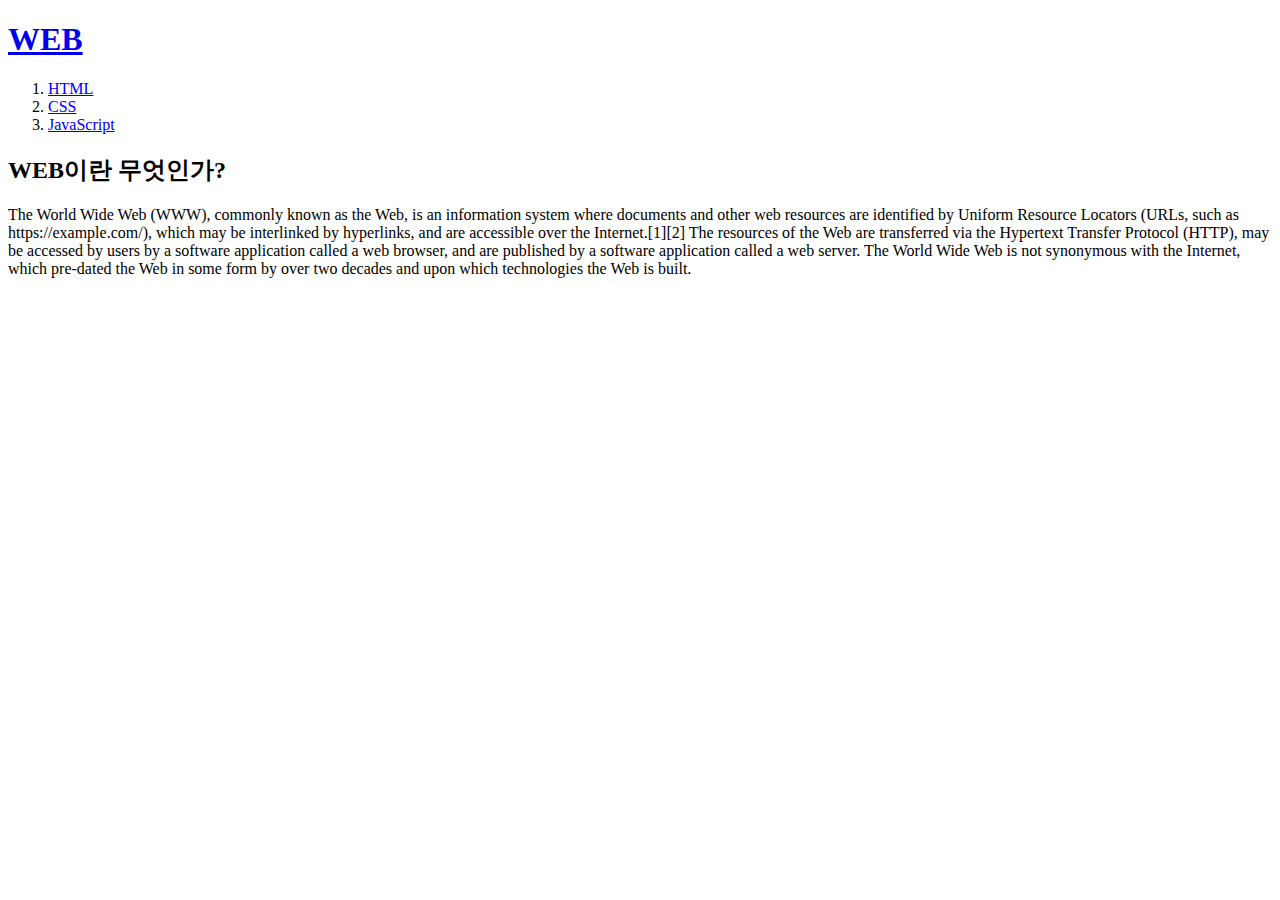
<file: index.html>
<!doctype html>
<html>
<head>
<title>WEB1-Welcome</title>
<meta charset="utf-8">
</head>
<body>
  <h1><a href="index.html">WEB</a></h1>
  <ol>
    <li><a href="1.html">HTML</a></li>
    <li><a href="2.html">CSS</a></li>
    <li><a href="3.html">JavaScript</a></li>
  </ol>
<h2>WEB이란 무엇인가?</h2>
<p>
  The World Wide Web (WWW), commonly known as the Web, is an information system where documents and other web resources are identified by Uniform Resource Locators (URLs, such as https://example.com/), which may be interlinked by hyperlinks, and are accessible over the Internet.[1][2] The resources of the Web are transferred via the Hypertext Transfer Protocol (HTTP), may be accessed by users by a software application called a web browser, and are published by a software application called a web server. The World Wide Web is not synonymous with the Internet, which pre-dated the Web in some form by over two decades and upon which technologies the Web is built.
</p>
</body>
</html>
</file>
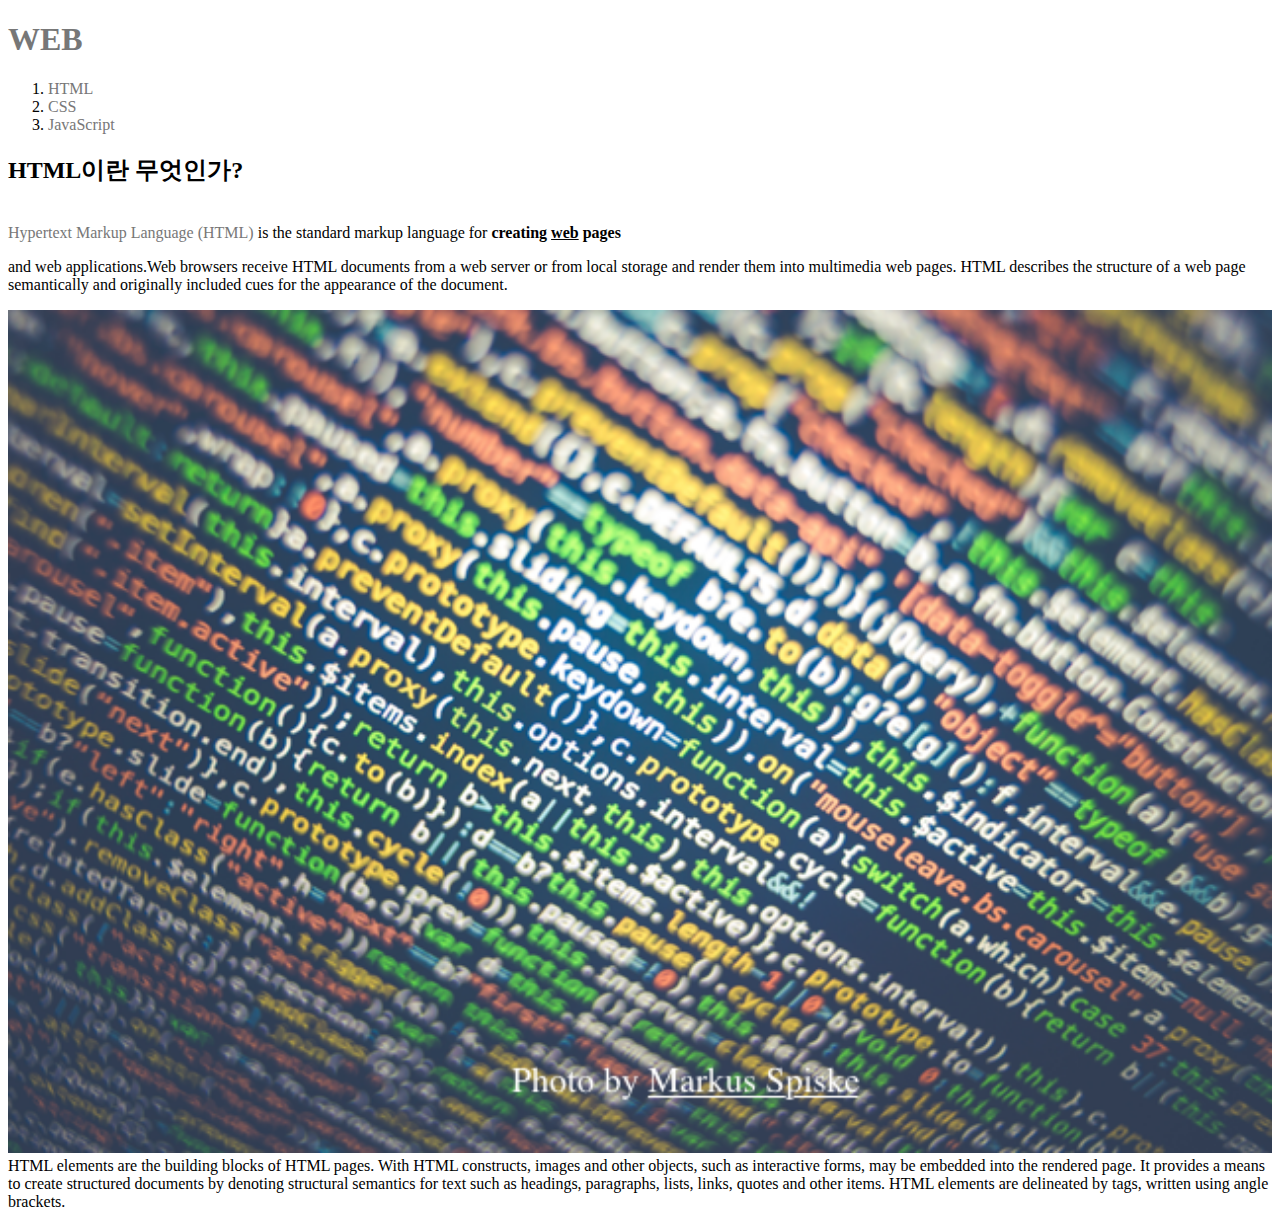
<file: 1.html>
<!doctype html>
<html>
<head>
  <title>WEB1-HTML</title>
  <meta charset="utf-8">
  <link rel="stylesheet" href="./style.css">
</head>
<body>
  <h1><a href="index.html">WEB</h1>
  <ol>
    <li><a href="1.html">HTML</li>
    <li><a href="2.html">CSS</li>
    <li><a href="3.html">JavaScript</a></li>
  </ol>
<h2>HTML이란 무엇인가?</h2>
<br><a href=https://dev.w3.org/html5/spec-LC/ target="_blank" title="html15 speicification">Hypertext Markup Language (HTML)</a> is the standard markup language for <strong>creating <u>web</u> pages</strong> <p>and web applications.Web browsers receive HTML documents from a web server or from local storage and render them into multimedia web pages. HTML describes the structure of a web page semantically and originally included cues for the appearance of the document.</p>
<img src="web1.jpg" width="100%">HTML elements are the building blocks of HTML pages. With HTML constructs, images and other objects, such as interactive forms, may be embedded into the rendered page. It provides a means to create structured documents by denoting structural semantics for text such as headings, paragraphs, lists, links, quotes and other items. HTML elements are delineated by tags, written using angle brackets.
</body>
</html>
</file>
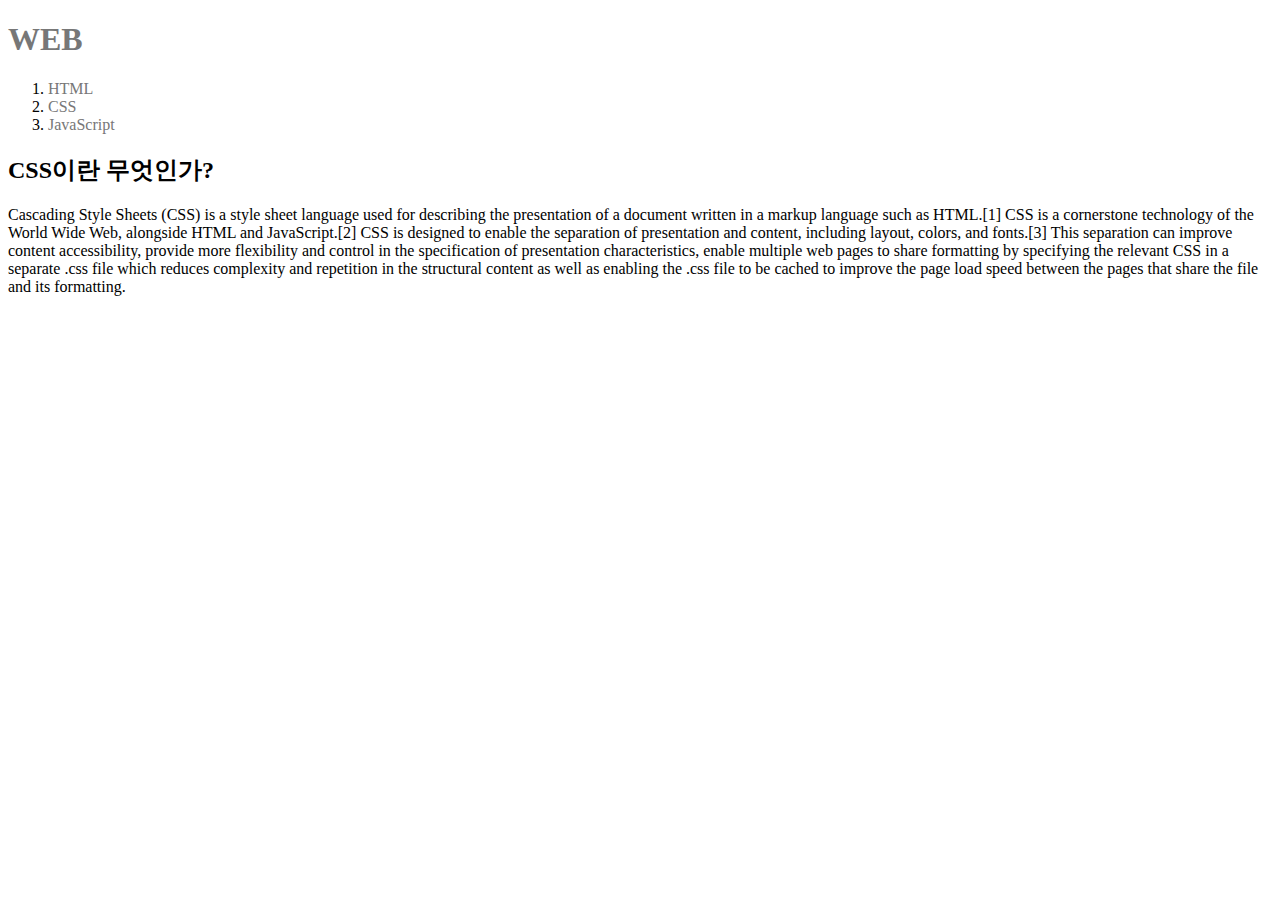
<file: 2.html>
<!doctype html>
<html>
<head>
<title>WEB1-CSS</title>
<meta charset="utf-8">
<link rel="stylesheet" href="./style.css">

</head>
<body>
  <h1><a href="index.html">WEB</a></h1>
  <ol>
    <li><a href="1.html">HTML</a></li>
    <li><a href="2.html">CSS</a></li>
    <li><a href="3.html">JavaScript</a></li>
  </ol>
<h2>CSS이란 무엇인가?</h2>
<p>
  Cascading Style Sheets (CSS) is a style sheet language used for describing the presentation of a document written in a markup language such as HTML.[1] CSS is a cornerstone technology of the World Wide Web, alongside HTML and JavaScript.[2]

CSS is designed to enable the separation of presentation and content, including layout, colors, and fonts.[3] This separation can improve content accessibility, provide more flexibility and control in the specification of presentation characteristics, enable multiple web pages to share formatting by specifying the relevant CSS in a separate .css file which reduces complexity and repetition in the structural content as well as enabling the .css file to be cached to improve the page load speed between the pages that share the file and its formatting.
</P>
</body>
</html>
</file>
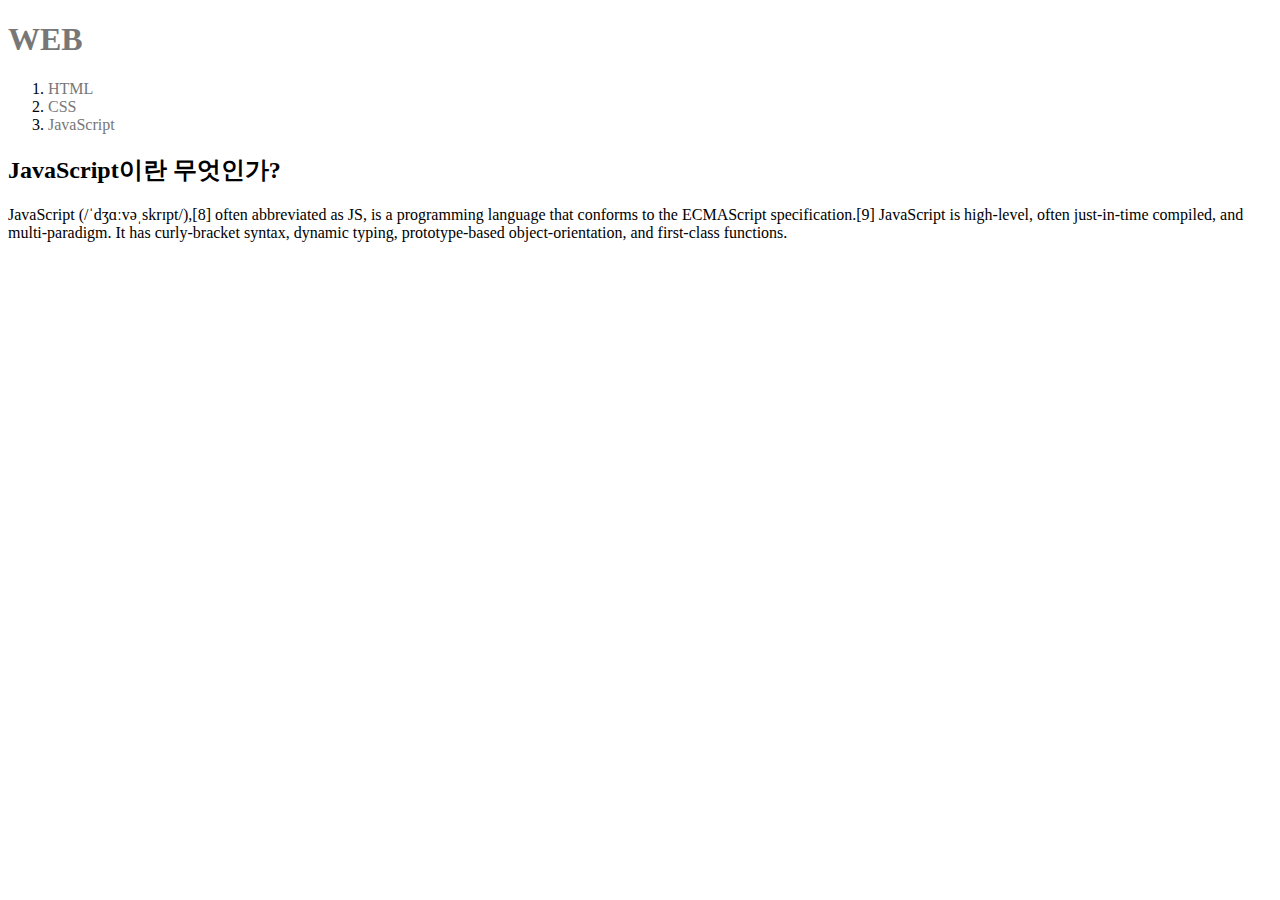
<file: 3.html>
<!doctype html>
<html>
<head>
<title>WEB1-JavaScript</title>
<meta charset="utf-8">
<link rel="stylesheet" href="./style.css">

</head>
<body>
  <h1><a href="index.html">WEB</a></h1>
  <ol>
    <li><a href="1.html">HTML</a></li>
    <li><a href="2.html">CSS</a></li>
    <li><a href="3.html">JavaScript</a></li>
  </ol>
<h2>JavaScript이란 무엇인가?</h2>
<p>
  JavaScript (/ˈdʒɑːvəˌskrɪpt/),[8] often abbreviated as JS, is a programming language that conforms to the ECMAScript specification.[9] JavaScript is high-level, often just-in-time compiled, and multi-paradigm. It has curly-bracket syntax, dynamic typing, prototype-based object-orientation, and first-class functions.
</P>
</body>
</html>
</file>
<file: style.css>
body{
  background: #fff;
}


a{
  color: #777;
  text-decoration: none;
}

a:hover{
  opacity: 0.5;
}
</file>
